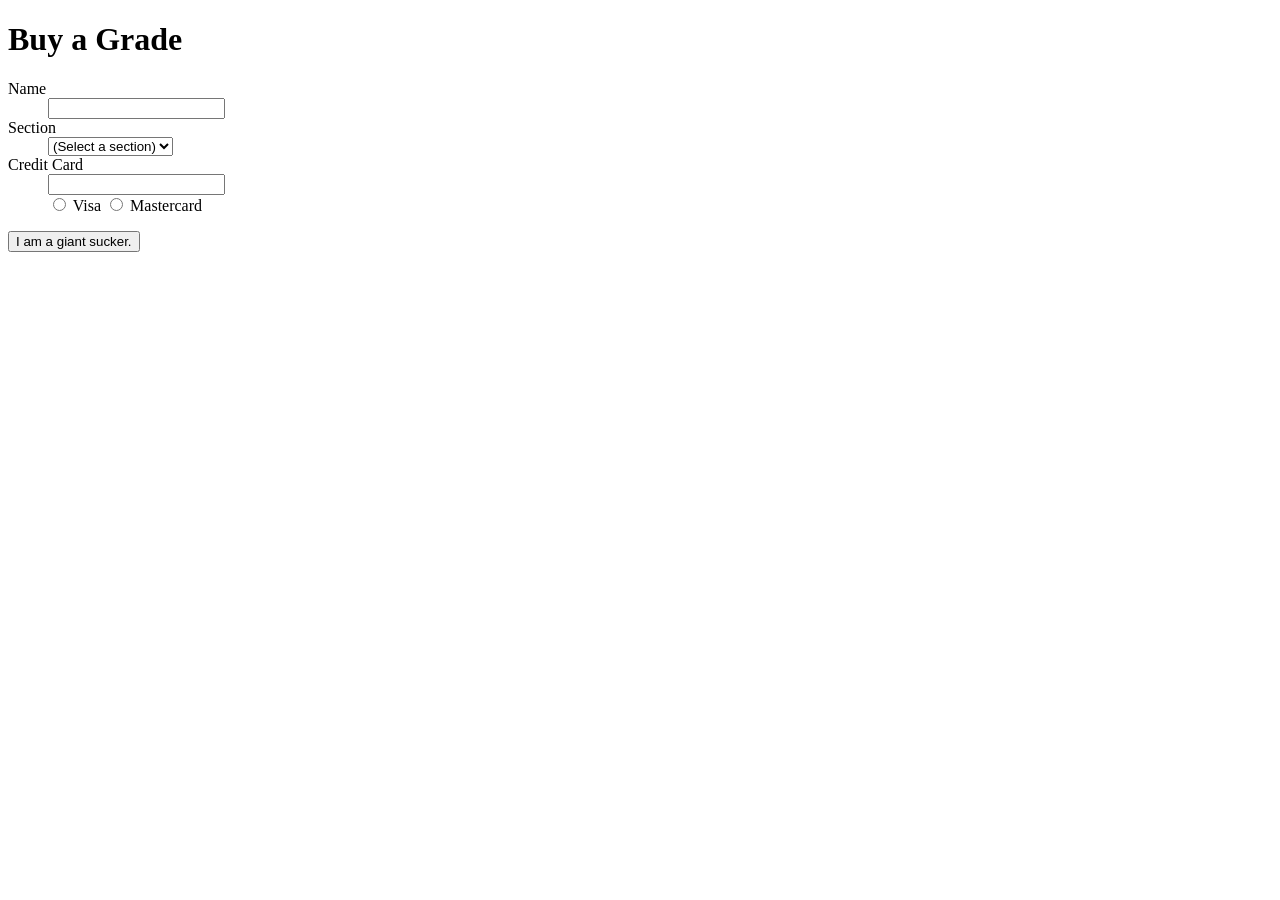
<file: CW/CW3/buyagrade.html>
<!DOCTYPE html>
<html lang="en">
<head>
<meta charset="UTF-8">
<title>Buy a Grade</title>
</head>
<body>

<h1>Buy a Grade</h1>

<form action="https://codd.cs.gsu.edu/~cochoatorre1/wp/CW/CW3/sucker.php" method="post">
  <dl>
    <dt>Name</dt>
    <dd><input type="text" name="name"></dd>

    <dt>Section</dt>
    <dd>
      <select name="section">
        <option value="">(Select a section)</option>
        <option>MA</option>
        <option>MB</option>
        <option>MC</option>
        <option>MD</option>
        <option>ME</option>
        <option>MF</option>
        <option>MG</option>
        <option>MH</option>
      </select>
    </dd>

    <dt>Credit Card</dt>
    <dd>
      <input type="text" name="cardnumber"><br>
      <label><input type="radio" name="cardtype" value="visa"> Visa</label>
      <label><input type="radio" name="cardtype" value="mastercard"> Mastercard</label>
    </dd>
  </dl>

  <div><input type="submit" value="I am a giant sucker."></div>
</form>

</body>
</html>
</file>
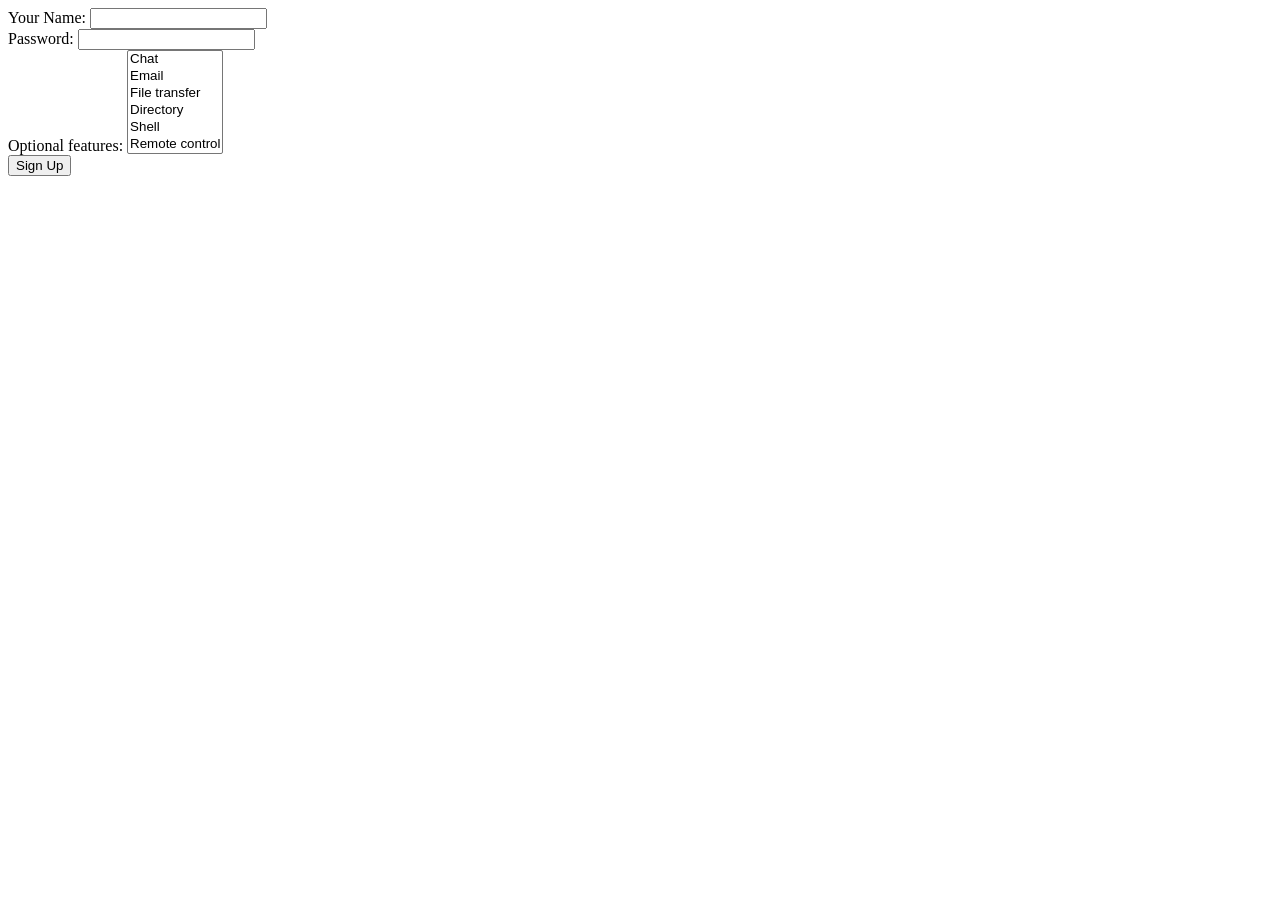
<file: CW/CW3/Exercise_1.html>
<!DOCTYPE html>
  <html lang="en">
  <head>
  <meta charset="UTF-8">
  <title>Debug: Multi-Select Form</title>
  </head>
  <body>
  
  <form action="https://codd.cs.gsu.edu/~cochoatorre1/wp/testing/Exercise_1.php" method="post">
    <label>Your Name: <input name="visitor_name" type="text"></label><br>
    <label>Password: <input name="password" type="password"></label><br>
  
    <label>Optional features:</label>
    <select name="options[]" size="6" multiple>
      <option>Chat</option>
      <option>Email</option>
      <option>File transfer</option>
      <option>Directory</option>
      <option>Shell</option>
      <option>Remote control</option>
    </select>
  
    <div><button type="submit">Sign Up</button></div>
  </form>
  
  </body>
  </html>
</file>
